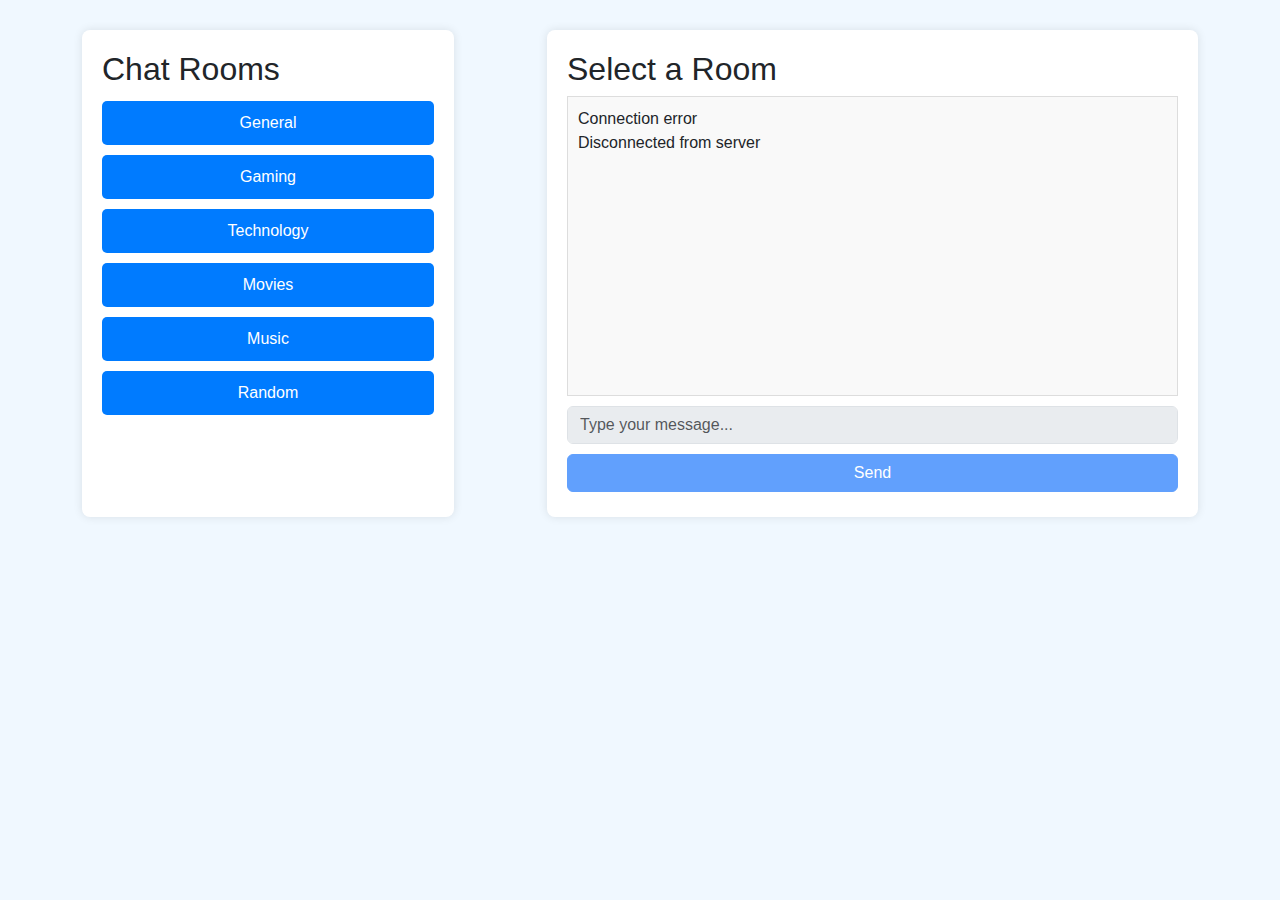
<file: static/index.html>
<!DOCTYPE html>
<html lang="en">

<head>
  <meta charset="UTF-8">
  <meta name="viewport" content="width=device-width, initial-scale=1.0">
  <title>Chat Rooms</title>
  <link href="https://cdn.jsdelivr.net/npm/bootstrap@5.3.0/dist/css/bootstrap.min.css" rel="stylesheet">
  <style>
    body {
      background-color: #f0f8ff;
      font-family: Arial, sans-serif;
    }

    .container {
      display: flex;
      justify-content: space-between;
      margin-top: 30px;
    }

    .rooms-container,
    .chat-container {
      background-color: white;
      border-radius: 8px;
      padding: 20px;
      box-shadow: 0 0 10px rgba(0, 0, 0, 0.1);
    }

    .room-buttons .room-btn {
      width: 100%;
      margin: 5px 0;
      background-color: #007bff;
      color: white;
      border: none;
      padding: 10px;
      border-radius: 5px;
    }

    .room-btn:hover {
      background-color: #0056b3;
    }

    #messages {
      height: 300px;
      overflow-y: scroll;
      margin-bottom: 10px;
      border: 1px solid #ddd;
      padding: 10px;
      background: #f9f9f9;
    }

    .message-form input,
    .message-form button {
      margin: 5px 0;
    }
  </style>
</head>

<body>
  <div class="container">
    <div class="rooms-container col-md-4">
      <h2>Chat Rooms</h2>
      <div class="room-buttons">
        <button class="room-btn" data-room="General">General</button>
        <button class="room-btn" data-room="Gaming">Gaming</button>
        <button class="room-btn" data-room="Technology">Technology</button>
        <button class="room-btn" data-room="Movies">Movies</button>
        <button class="room-btn" data-room="Music">Music</button>
        <button class="room-btn" data-room="Random">Random</button>
      </div>
    </div>
    <div class="chat-container col-md-7">
      <h2 id="current-room">Select a Room</h2>
      <div id="messages"></div>
      <form id="message-form" class="message-form">
        <input type="text" id="message-input" class="form-control" placeholder="Type your message..." disabled>
        <button type="submit" class="btn btn-primary w-100" disabled>Send</button>
      </form>
    </div>
  </div>
  <script src="/static/js/main.js"></script>
</body>

</html>
</file>
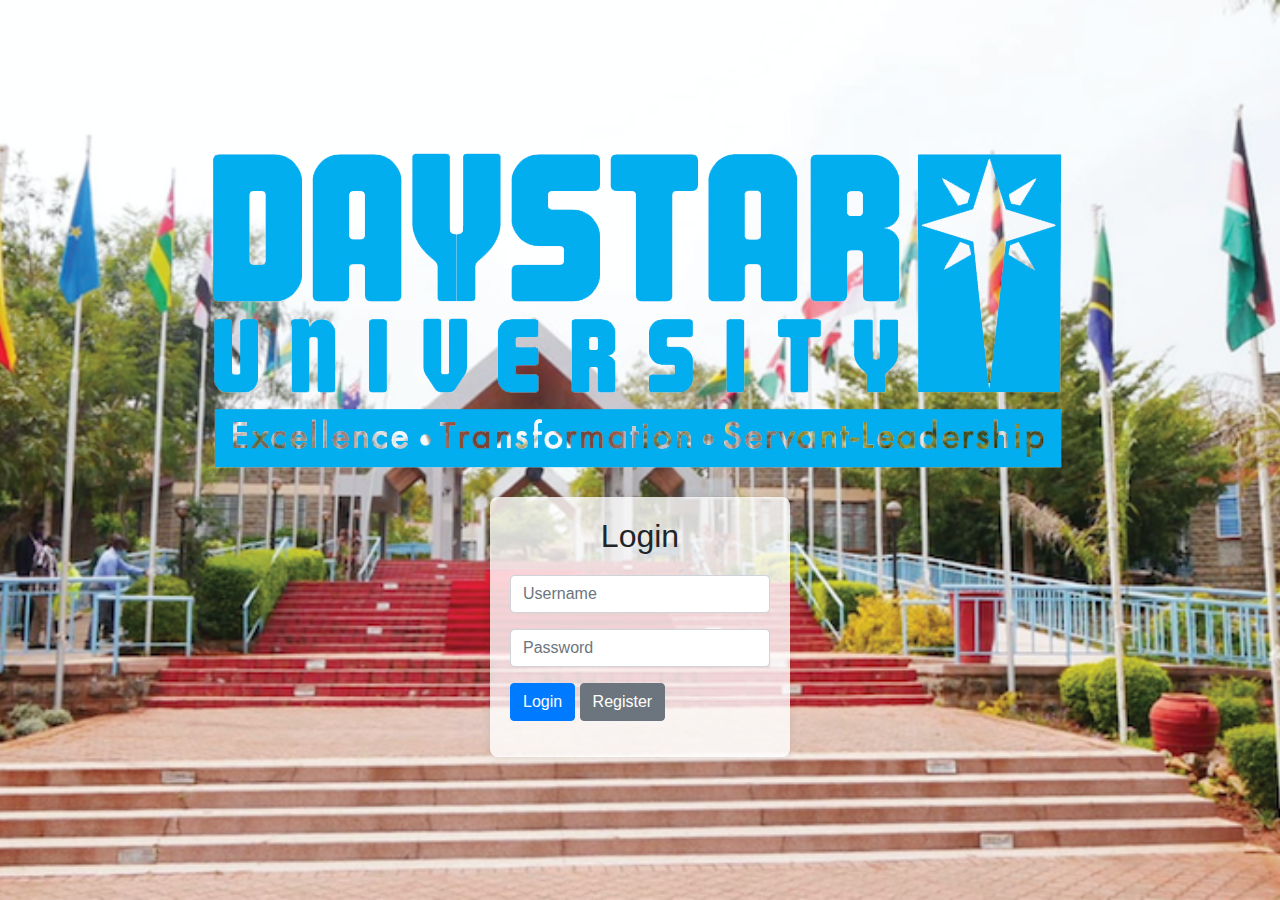
<file: static/login.html>
<!DOCTYPE html>
<html lang="en">

<head>
  <meta charset="UTF-8">
  <meta name="viewport" content="width=device-width, initial-scale=1.0">
  <title>Chat App</title>
  <link rel="stylesheet" href="https://stackpath.bootstrapcdn.com/bootstrap/4.5.2/css/bootstrap.min.css">
  <style>
    body,
    html {
      height: 100%;
      margin: 0;
      display: flex;
      flex-direction: column;
      justify-content: center;
      align-items: center;
      background-image: url('assets/athi_main.png');
      background-size: cover;
      background-position: center;
      background-repeat: no-repeat;
    }

    .login-container {
      width: 300px;
      padding: 20px;
      background-color: rgba(255, 255, 255, 0.8);
      box-shadow: 0 0 10px rgba(0, 0, 0, 0.1);
      border-radius: 8px;
    }

    .login-container h2 {
      text-align: center;
      margin-bottom: 20px;
    }

    .logo {
      margin-bottom: 20px;
      max-width: 100%;
      height: auto;
    }
  </style>
</head>

<body>
  <img src="assets/Daystar_logo.png" alt="Logo" class="logo">
  <div class="login-container">
    <h2>Login</h2>
    <form id="login-form">
      <div class="form-group">
        <input type="text" id="username" name="username" class="form-control" placeholder="Username" required>
      </div>
      <div class="form-group">
        <input type="password" id="password" name="password" class="form-control" placeholder="Password" required>
      </div>
      <button type="submit" class="btn btn-primary">Login</button>
      <button type="button" class="btn btn-secondary"
        onclick="window.location.href='/static/register.html'">Register</button>
    </form>
    <p id="message" style="color:red;"></p>
  </div>

  <script>
    document.getElementById('login-form').addEventListener('submit', async (e) => {
      e.preventDefault();
      const username = document.getElementById('username').value;
      const password = document.getElementById('password').value;
      const messageEl = document.getElementById('message');

      try {
        const response = await fetch('/login', {
          method: 'POST',
          headers: { 'Content-Type': 'application/json' },
          body: JSON.stringify({ username, password })
        });

        const data = await response.json();
        if (response.ok) {
          alert('Login successful');
          localStorage.setItem('authToken', data.token);
          window.location.href = '/static/index.html';
        } else {
          messageEl.textContent = data.message || 'Login failed';
        }
      } catch (error) {
        messageEl.textContent = 'Network error';
      }
    });
  </script>
</body>

</html>
</file>
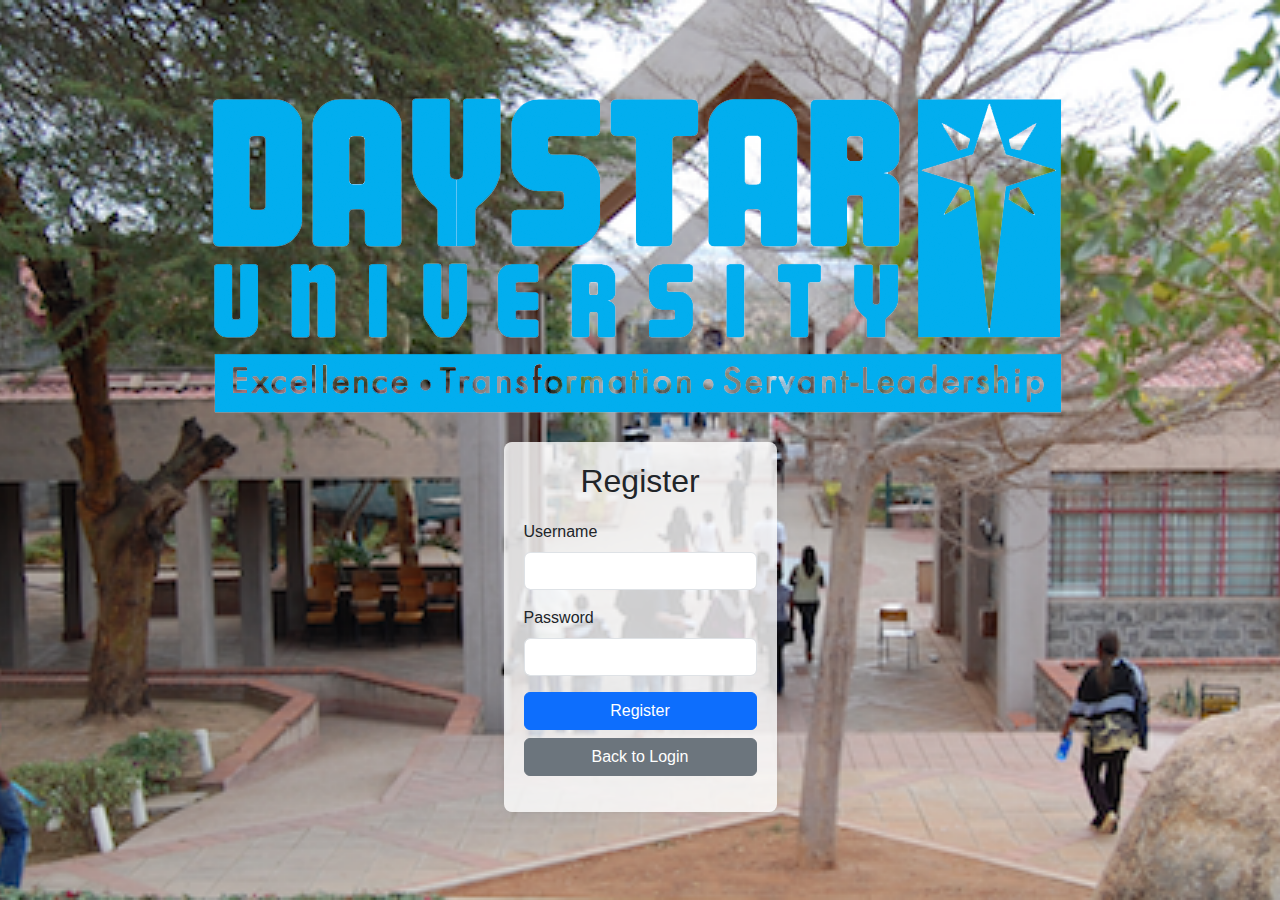
<file: static/register.html>
<!DOCTYPE html>
<html lang="en">

<head>
  <meta charset="UTF-8">
  <meta name="viewport" content="width=device-width, initial-scale=1.0">
  <title>Register</title>
  <link href="https://cdn.jsdelivr.net/npm/bootstrap@5.3.0/dist/css/bootstrap.min.css" rel="stylesheet">
  <style>
    body,
    html {
      height: 100%;
      margin: 0;
      display: flex;
      flex-direction: column;
      justify-content: center;
      align-items: center;
      background-image: url('assets/athiCampus.png');
      background-size: cover;
      background-position: center;
      background-repeat: no-repeat;
      font-family: Arial, sans-serif;
    }

    .form-container {
      max-width: 800px;
      padding: 20px;
      background-color: rgba(255, 255, 255, 0.8);
      border-radius: 8px;
      box-shadow: 0 0 10px rgba(0, 0, 0, 0.1);
    }

    .form-container h2 {
      text-align: center;
      margin-bottom: 20px;
    }

    .logo {
      margin-bottom: 20px;
      max-width: 100%;
      height: auto;
    }

    button {
      background-color: #007bff;
      color: white;
    }

    button:hover {
      background-color: #0056b3;
    }
  </style>
</head>

<body>
  <img src="assets/Daystar_logo.png" alt="Logo" class="logo">
  <div class="form-container">
    <h2>Register</h2>
    <form id="registrationForm">
      <div class="mb-3">
        <label for="username" class="form-label">Username</label>
        <input type="text" class="form-control" id="username" required>
      </div>
      <div class="mb-3">
        <label for="password" class="form-label">Password</label>
        <input type="password" class="form-control" id="password" required>
      </div>
    <button type="submit" class="btn btn-primary w-100 mb-2">Register</button>
    </form>
    <button type="button" class="btn btn-secondary w-100" onclick="window.location.href='/static/login.html'">Back to Login</button>
    <p id="message" style="color:red;"></p>
    </div>

  <script>
    document.getElementById('registrationForm').addEventListener('submit', async (e) => {
      e.preventDefault();
      const username = document.getElementById('username').value;
      const password = document.getElementById('password').value;
      const messageEl = document.getElementById('message');

      try {
        const response = await fetch('/register', {
          method: 'POST',
          headers: { 'Content-Type': 'application/json' },
          body: JSON.stringify({ username, password })
        });

        const data = await response.json();
        if (response.ok) {
          messageEl.textContent = 'Registration successful. Please login.';
          setTimeout(() => {
            window.location.href = '/static/login.html';
          }, 2000);
        } else {
          messageEl.textContent = data.message || 'Registration failed';
        }
      } catch (error) {
        messageEl.textContent = 'Network error';
      }
    });
  </script>
</body>

</html>
</file>
